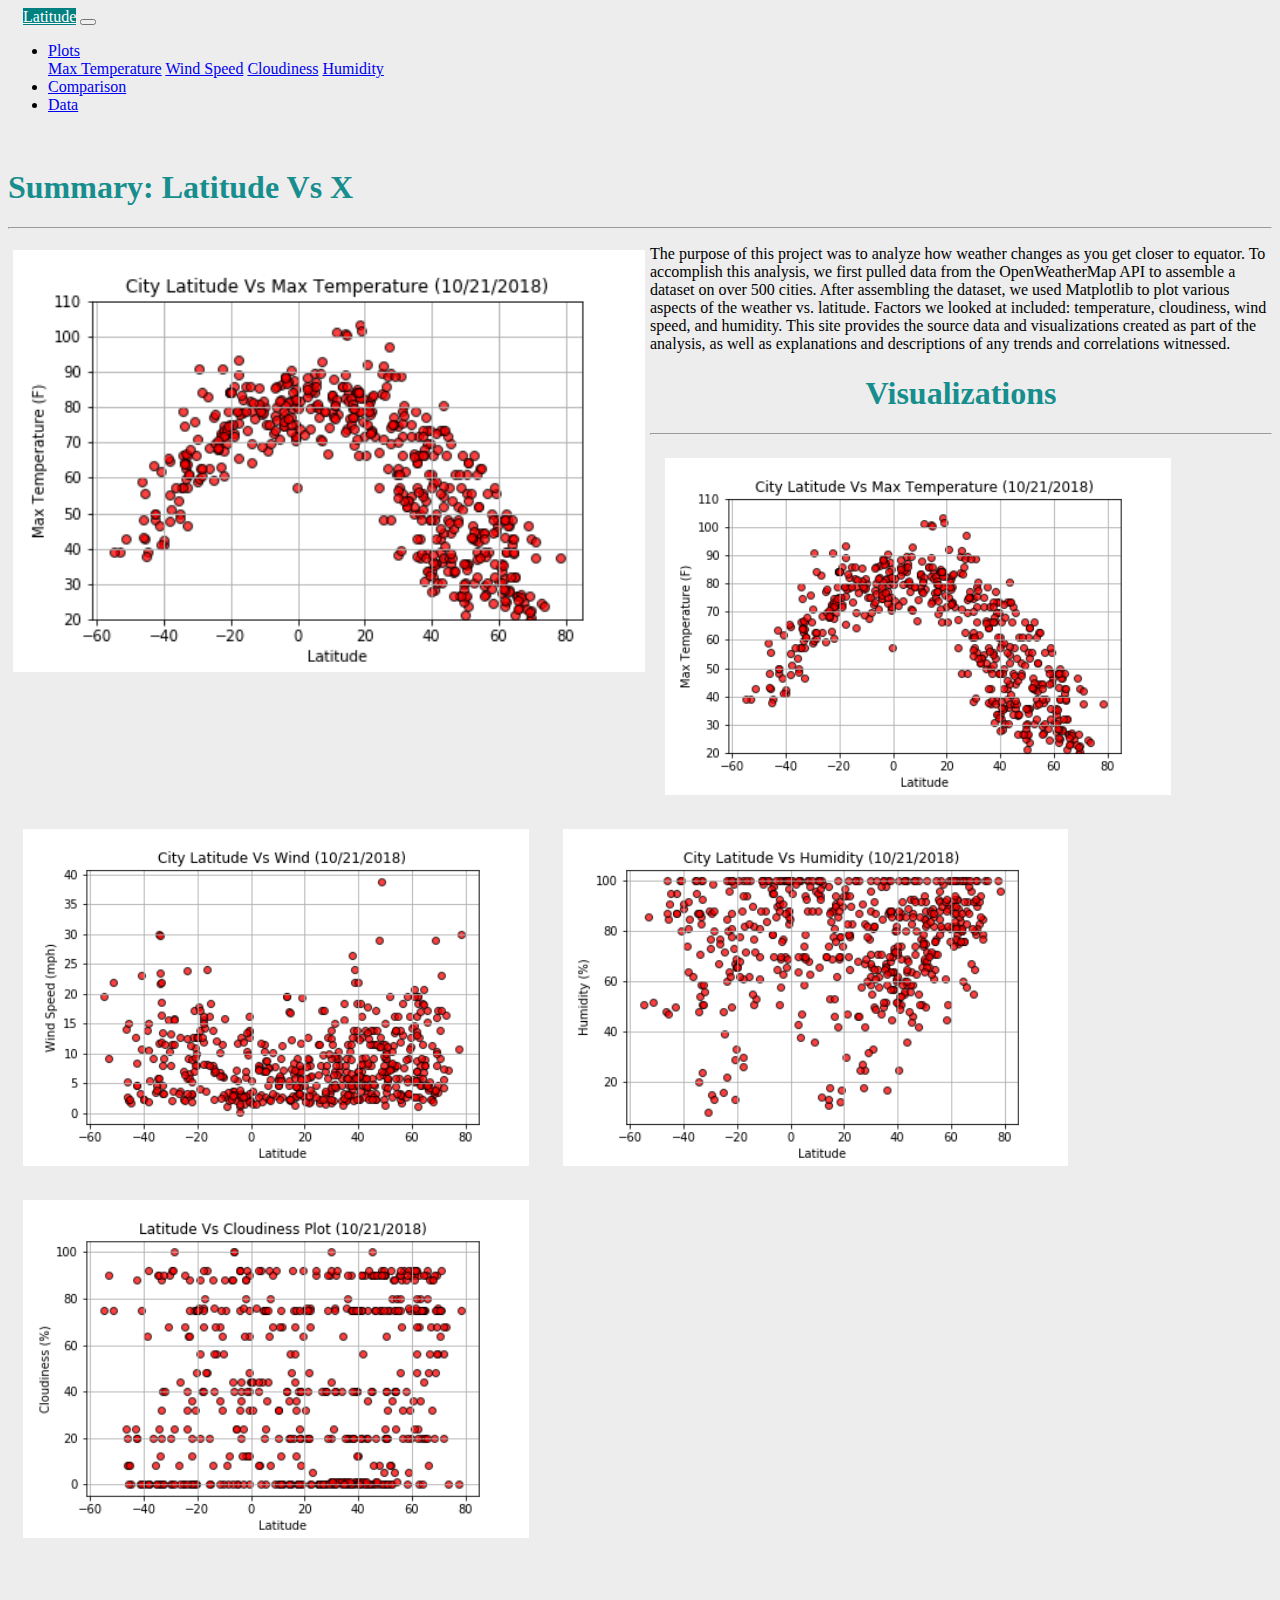
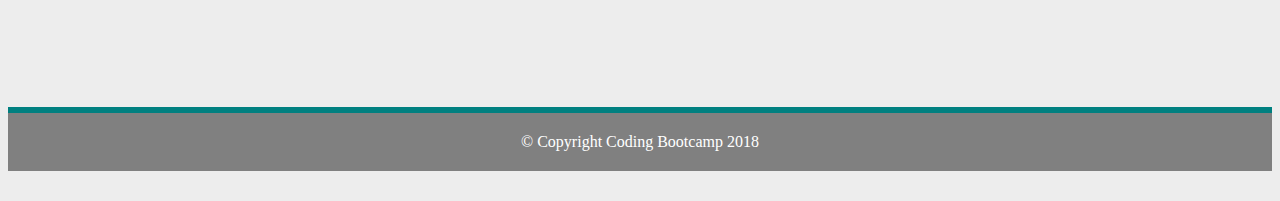
<file: index.html>
<!DOCTYPE html>
<html lang="en">
  <head>
    
    <meta charset="utf-8"> 
    <meta name="viewport" content="width=device-width, initial-scale=1">

    <title>Summary</title>
    <link rel="stylesheet" href="https://stackpath.bootstrapcdn.com/bootstrap/4.1.3/css/bootstrap.min.css" integrity="sha384-MCw98/SFnGE8fJT3GXwEOngsV7Zt27NXFoaoApmYm81iuXoPkFOJwJ8ERdknLPMO" crossorigin="anonymous">
    <link rel="stylesheet" href="style.css">
    <script src="https://code.jquery.com/jquery-3.3.1.slim.min.js" integrity="sha384-q8i/X+965DzO0rT7abK41JStQIAqVgRVzpbzo5smXKp4YfRvH+8abtTE1Pi6jizo" crossorigin="anonymous"></script>
    <script src="https://cdnjs.cloudflare.com/ajax/libs/popper.js/1.14.3/umd/popper.min.js" integrity="sha384-ZMP7rVo3mIykV+2+9J3UJ46jBk0WLaUAdn689aCwoqbBJiSnjAK/l8WvCWPIPm49" crossorigin="anonymous"></script>
    <script src="https://stackpath.bootstrapcdn.com/bootstrap/4.1.3/js/bootstrap.min.js" integrity="sha384-ChfqqxuZUCnJSK3+MXmPNIyE6ZbWh2IMqE241rYiqJxyMiZ6OW/JmZQ5stwEULTy" crossorigin="anonymous"></script>
  

  <!--<link rel="stylesheet" href="https://maxcdn.bootstrapcdn.com/bootstrap/3.3.7/css/bootstrap.min.css" integrity="sha384-BVYiiSIFeK1dGmJRAkycuHAHRg32OmUcww7on3RYdg4Va+PmSTsz/K68vbdEjh4u" crossorigin="anonymous">-->
</head>
<body id="body">
        <nav class="navbar navbar-expand-lg navbar-light bg-light">
                <a id="Latcolormain" class="navbar-brand" href="index.html">Latitude</a>
                <button class="navbar-toggler" type="button" data-toggle="collapse" data-target="#navbarSupportedContent" aria-controls="navbarSupportedContent" aria-expanded="false" aria-label="Toggle navigation">
                  <span class="navbar-toggler-icon"></span>
                </button>
              
                <div class="collapse navbar-collapse" id="navbarSupportedContent">
                  <ul class="navbar-nav ml-auto">
                    
                    <li class="nav-item dropdown">
                      <a class="nav-link dropdown-toggle" href="#" id="navbarDropdown" role="button" data-toggle="dropdown" aria-haspopup="true" aria-expanded="false">
                        Plots
                      </a>
                      <div class="dropdown-menu" aria-labelledby="navbarDropdown">
                        <a class="dropdown-item" href="maxtemp.html">Max Temperature</a>
                        <a class="dropdown-item" href="windspeed.html">Wind Speed</a>
                        <a class="dropdown-item" href="cloudiness.html">Cloudiness</a>
                        <a class="dropdown-item" href="humidity.html">Humidity</a>
                      </div>
                    </li>
                    <li class="nav-item">
                        <a class="nav-link" href="comparison.html">Comparison</a>
                      </li>
                    <li class="nav-item">
                          <a class="nav-link" href="data.html">Data</a>
                    </li>
                  </ul>
                  
                </div>
              </nav>
              
          <!-- <div id="backgroundcolor">   -->
          <div class="container">
              <div class="row">
                  
                <div class="col-lg-7 col-md-6 col-sm-12 col-xs-12 bg-white">
                  
                      <div>
                        <h1>Summary: Latitude Vs X</h1>
                        <hr>
                  
                    
                  <p><img id="LVsMT" src="Latitude Vs Max Temp.png" alt="Latitude Vs Max Temperature" width="50%">The purpose of this project was to analyze how weather changes as you get closer to equator. 
                    To accomplish this analysis, we first pulled data from the OpenWeatherMap API to assemble a dataset on over 500 cities.
                    
                    After assembling the dataset, we used Matplotlib to plot various aspects of the weather vs. latitude. Factors we looked at included: temperature, cloudiness, wind speed, and humidity. 
                      This site provides the source data and visualizations created as part of the analysis, as well as explanations and descriptions of any trends and correlations witnessed.
                    </p>
                </div>
              </div>  
              <div class="col-lg-1 col-md-1 col-sm-12 col-xs-12">
                  
              </div>
              
              <div class="col-lg-4 col-md-5 col-sm-12 col-xs-12 bg-white">
                  
                      <div>
                        <h1 id="textcenter"> Visualizations</h1>
                        <hr>
                        <a href="maxtemp.html"><img class="image-size" src="Latitude Vs Max Temp.png" alt="Latitude Vs Max Temperature" width="40%"></a>
                        <a href="windspeed.html"><img class="image-size" src="Latitude Vs Wind Speed.png" alt="Latitude Vs Wind Speed" width="40%"></a>
                        <a href="humidity.html"><img class="image-size" src="Latitude Vs Humidity.png" alt="Latitude Vs Humidity" width="40%"></a>
                        <a href="cloudiness.html"><img class="image-size" src="Latitude Vs Cloudiness.png" alt="Latitude Vs Cloudiness" width="40%"></a>
                      </div>
               </div>
            
               
              </div>
            </div>
          <!-- </div> -->
        <div> </div>
        </body>
          <!-- Copyright -->
            <footer>
                <p id="footer">© Copyright Coding Bootcamp 2018</p>
                </div>
            </footer>
</html>
</file>
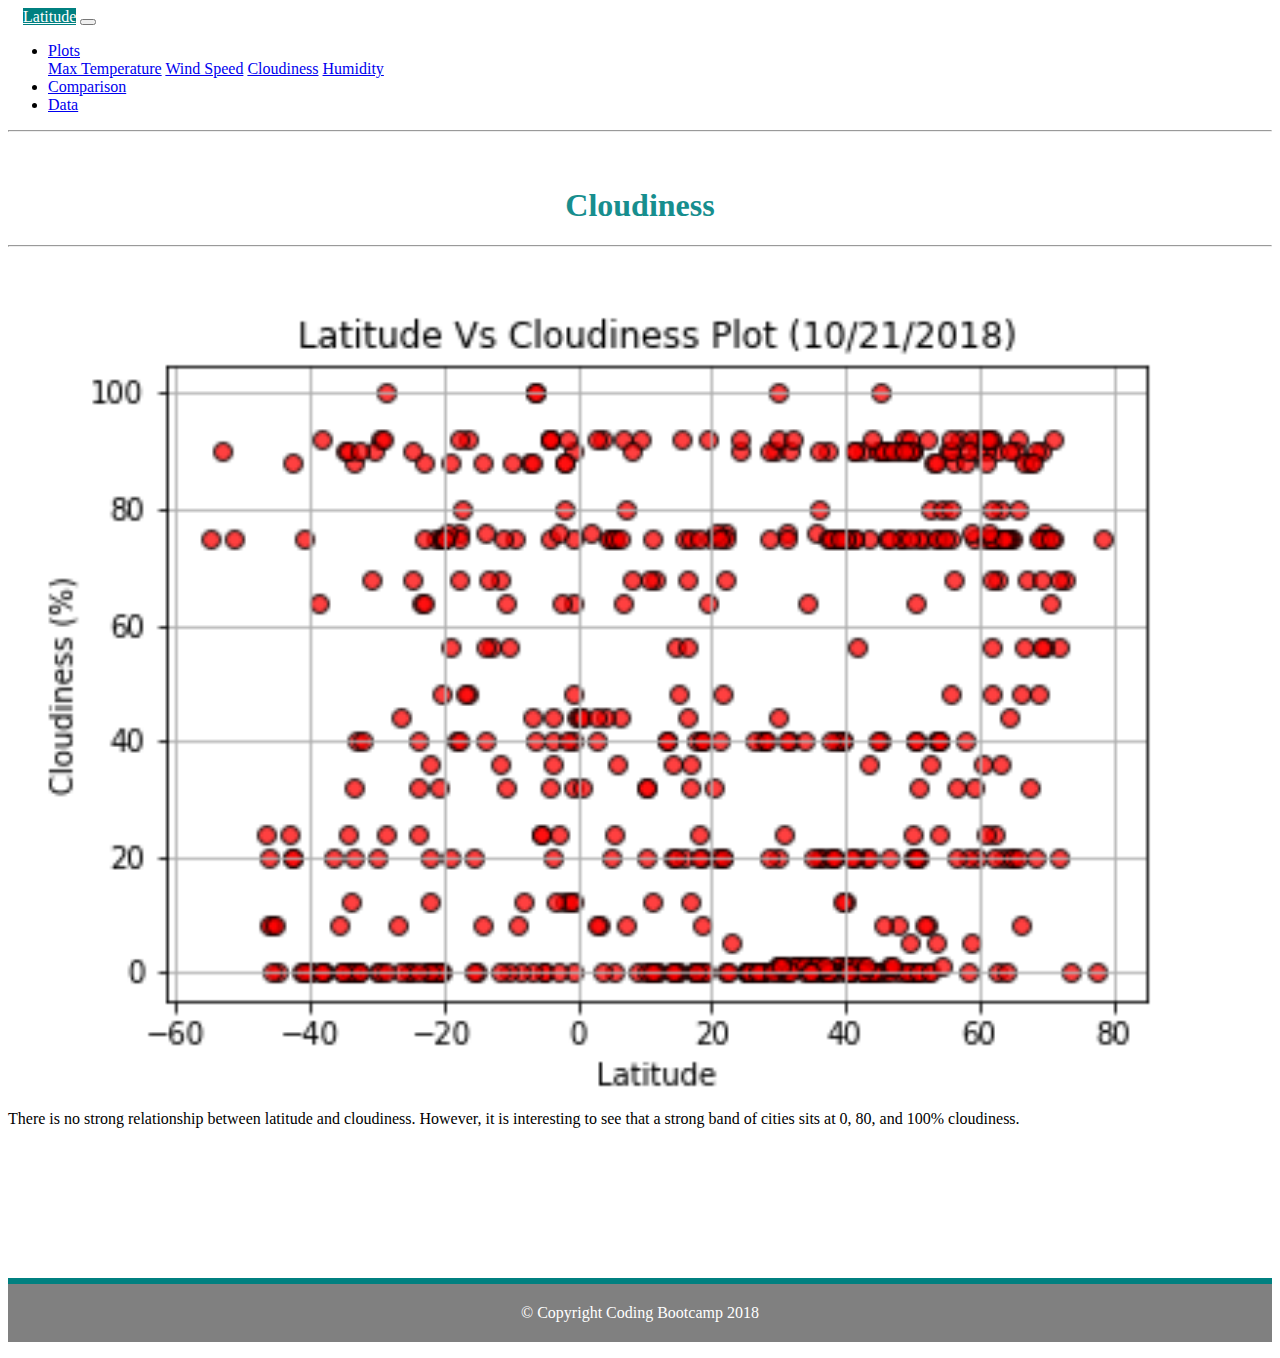
<file: cloudiness.html>
<!DOCTYPE html>
<html lang="en">
  <head>
    
    <meta charset="utf-8"> 
    <meta name="viewport" content="width=device-width, initial-scale=1">

    <title>Summary</title>
    <link rel="stylesheet" href="https://stackpath.bootstrapcdn.com/bootstrap/4.1.3/css/bootstrap.min.css" integrity="sha384-MCw98/SFnGE8fJT3GXwEOngsV7Zt27NXFoaoApmYm81iuXoPkFOJwJ8ERdknLPMO" crossorigin="anonymous">
    <link rel="stylesheet" href="style.css">
    <script src="https://code.jquery.com/jquery-3.3.1.slim.min.js" integrity="sha384-q8i/X+965DzO0rT7abK41JStQIAqVgRVzpbzo5smXKp4YfRvH+8abtTE1Pi6jizo" crossorigin="anonymous"></script>
    <script src="https://cdnjs.cloudflare.com/ajax/libs/popper.js/1.14.3/umd/popper.min.js" integrity="sha384-ZMP7rVo3mIykV+2+9J3UJ46jBk0WLaUAdn689aCwoqbBJiSnjAK/l8WvCWPIPm49" crossorigin="anonymous"></script>
    <script src="https://stackpath.bootstrapcdn.com/bootstrap/4.1.3/js/bootstrap.min.js" integrity="sha384-ChfqqxuZUCnJSK3+MXmPNIyE6ZbWh2IMqE241rYiqJxyMiZ6OW/JmZQ5stwEULTy" crossorigin="anonymous"></script>
  

  <!--<link rel="stylesheet" href="https://maxcdn.bootstrapcdn.com/bootstrap/3.3.7/css/bootstrap.min.css" integrity="sha384-BVYiiSIFeK1dGmJRAkycuHAHRg32OmUcww7on3RYdg4Va+PmSTsz/K68vbdEjh4u" crossorigin="anonymous">-->
</head>
<body>
        <nav class="navbar navbar-expand-lg navbar-light bg-light">
                <a id="Latcolormain" class="navbar-brand" href="index.html">Latitude</a>
                <button class="navbar-toggler" type="button" data-toggle="collapse" data-target="#navbarSupportedContent" aria-controls="navbarSupportedContent" aria-expanded="false" aria-label="Toggle navigation">
                  <span class="navbar-toggler-icon"></span>
                </button>
              
                <div class="collapse navbar-collapse" id="navbarSupportedContent">
                  <ul class="navbar-nav ml-auto">
                    
                    <li class="nav-item dropdown">
                      <a class="nav-link dropdown-toggle" href="#" id="navbarDropdown" role="button" data-toggle="dropdown" aria-haspopup="true" aria-expanded="false">
                        Plots
                      </a>
                      <div class="dropdown-menu" aria-labelledby="navbarDropdown">
                        <a class="dropdown-item" href="maxtemp.html">Max Temperature</a>
                        <a class="dropdown-item" href="windspeed.html">Wind Speed</a>
                        <a class="dropdown-item" href="cloudiness.html">Cloudiness</a>
                        <a class="dropdown-item" href="humidity.html">Humidity</a>
                      </div>
                    </li>
                    <li class="nav-item">
                        <a class="nav-link" href="comparison.html">Comparison</a>
                      </li>
                    <li class="nav-item">
                          <a class="nav-link" href="data.html">Data</a>
                    </li>
                  </ul>
                  
                </div>
              </nav>
      <hr>
       

        <div class="container">
            <div> 
                <!-- class="jumbotron" id="txt-cntr"> -->
              <h1 id="txt-cntr">Cloudiness</h1>
            <!-- <div class="container ">
              <div class="row"> -->
                  <!-- <div class="col-lg-1 col-md-1 col-sm-12 col-xs-12 bg-light">

                  </div> -->
                <!-- <div class="col-lg-12 col-md-12 col-sm-12 col-xs-12 bg-white">
                  
                      <div>
                        <h1>Max Temperature</h1> -->
                        <hr>
                  
                    
                  <p><img src="Latitude Vs Cloudiness.png" alt="Latitude Vs Cloudiness" width="100%">There is no strong relationship between latitude and cloudiness. 
                    However, it is interesting to see that a strong band of cities sits at 0, 80, and 100% cloudiness.
                    
                    
                    </p>
                </div>
              </div>  
        </body>
            <!-- Copyright -->
            <footer>
                <p id="footer">© Copyright Coding Bootcamp 2018</p>
                </div>
            </footer>
  </html>
</file>
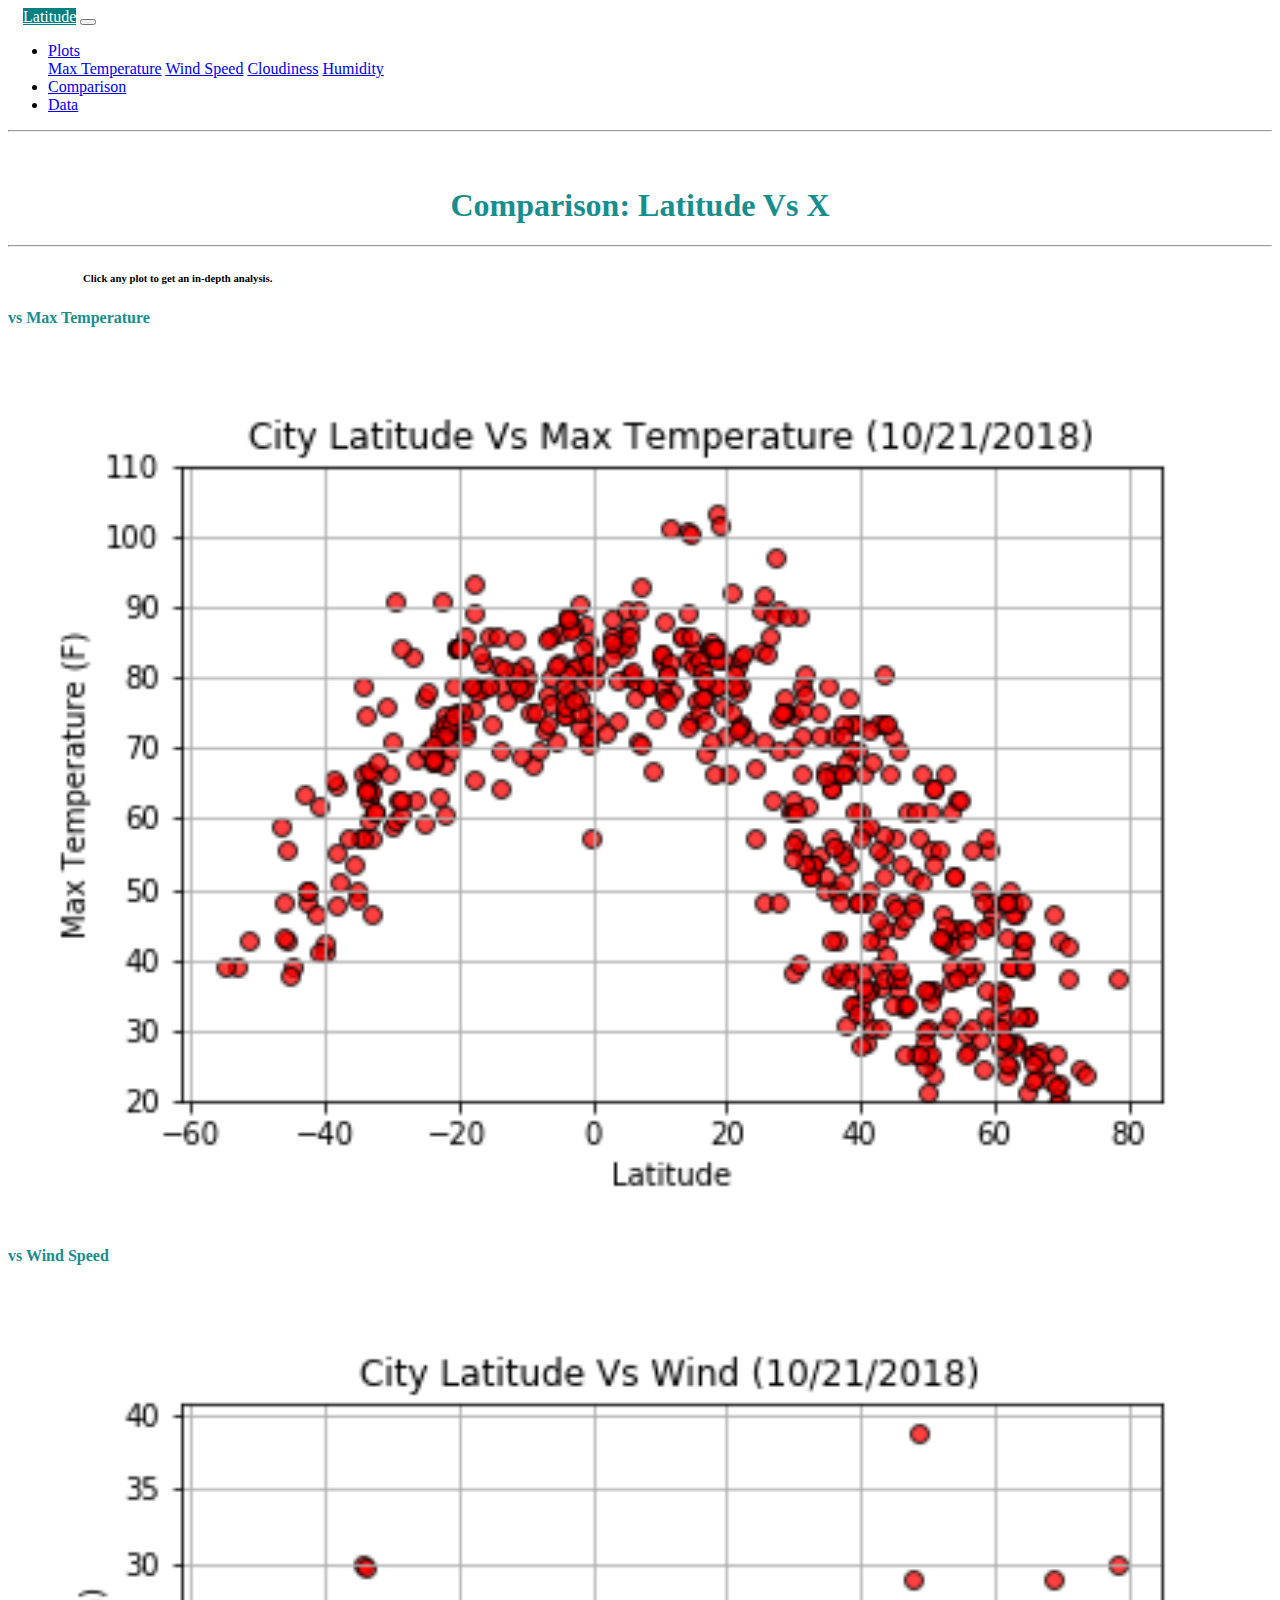
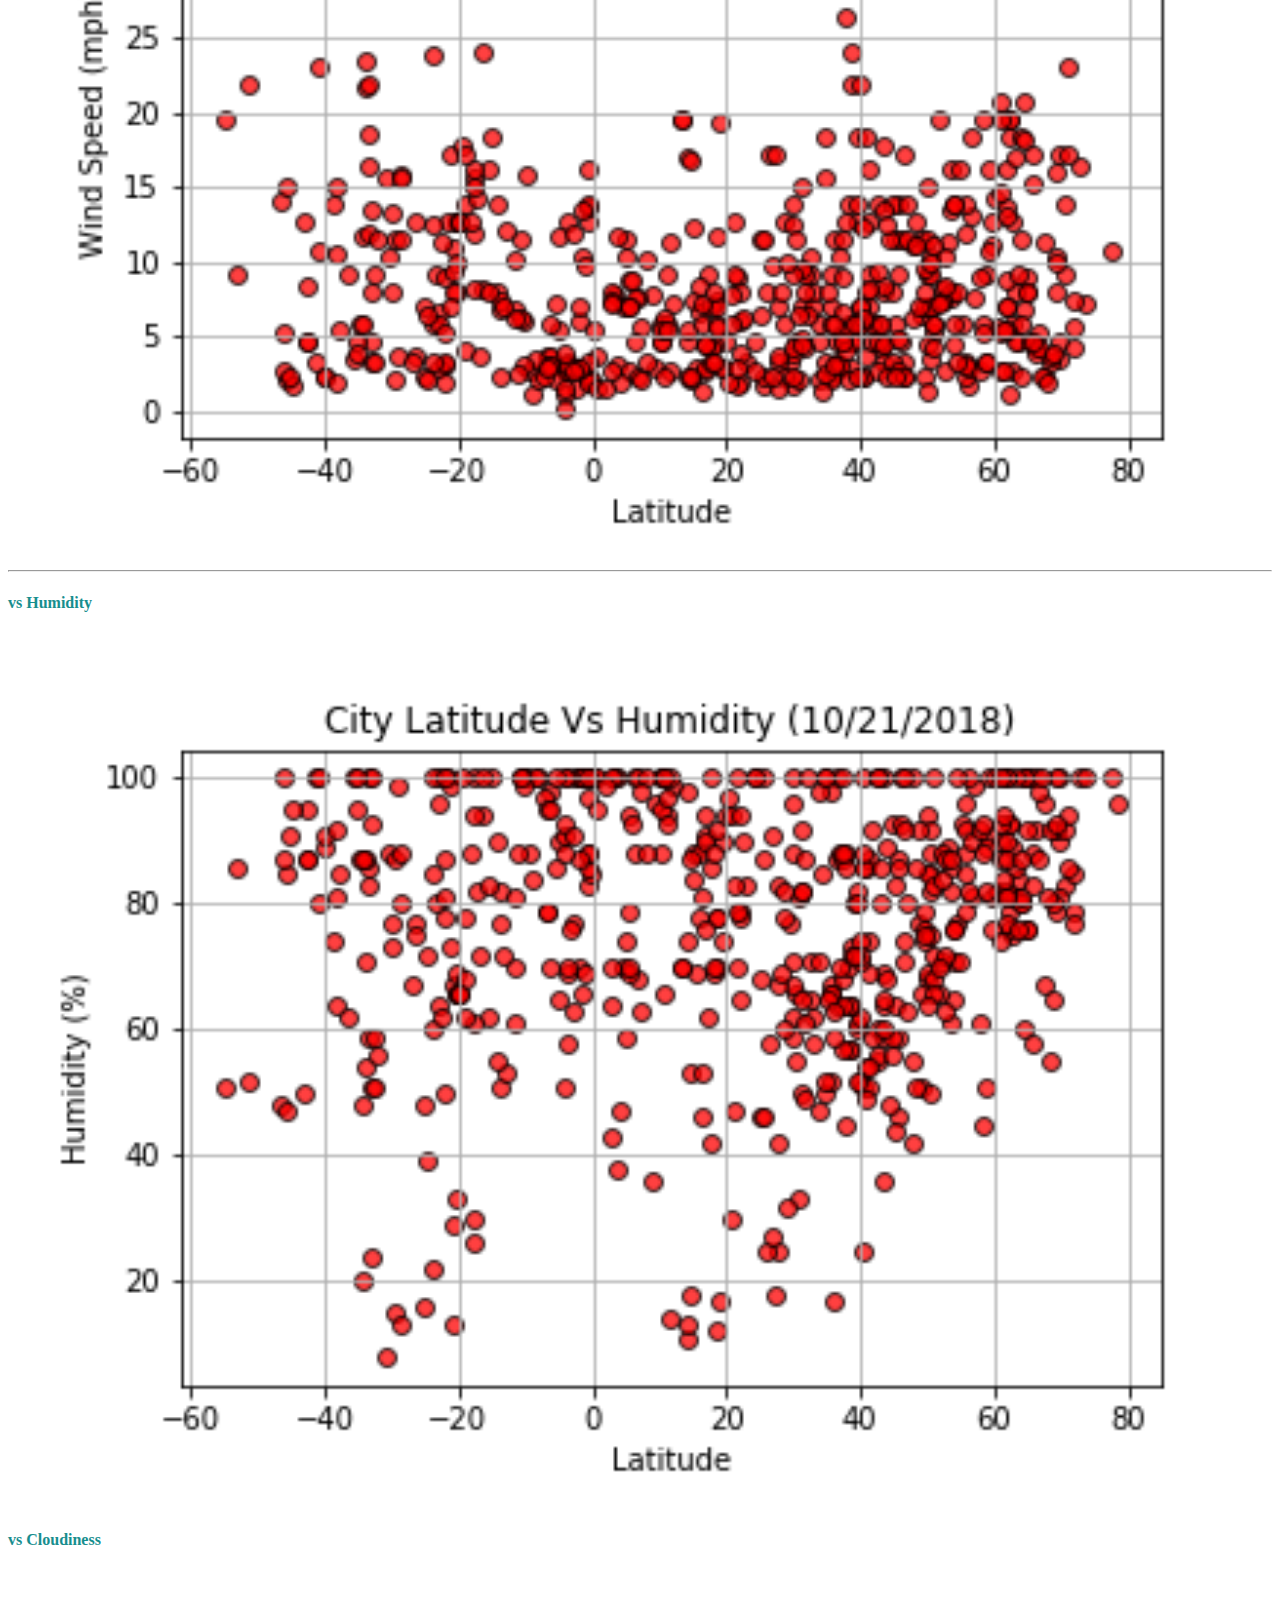
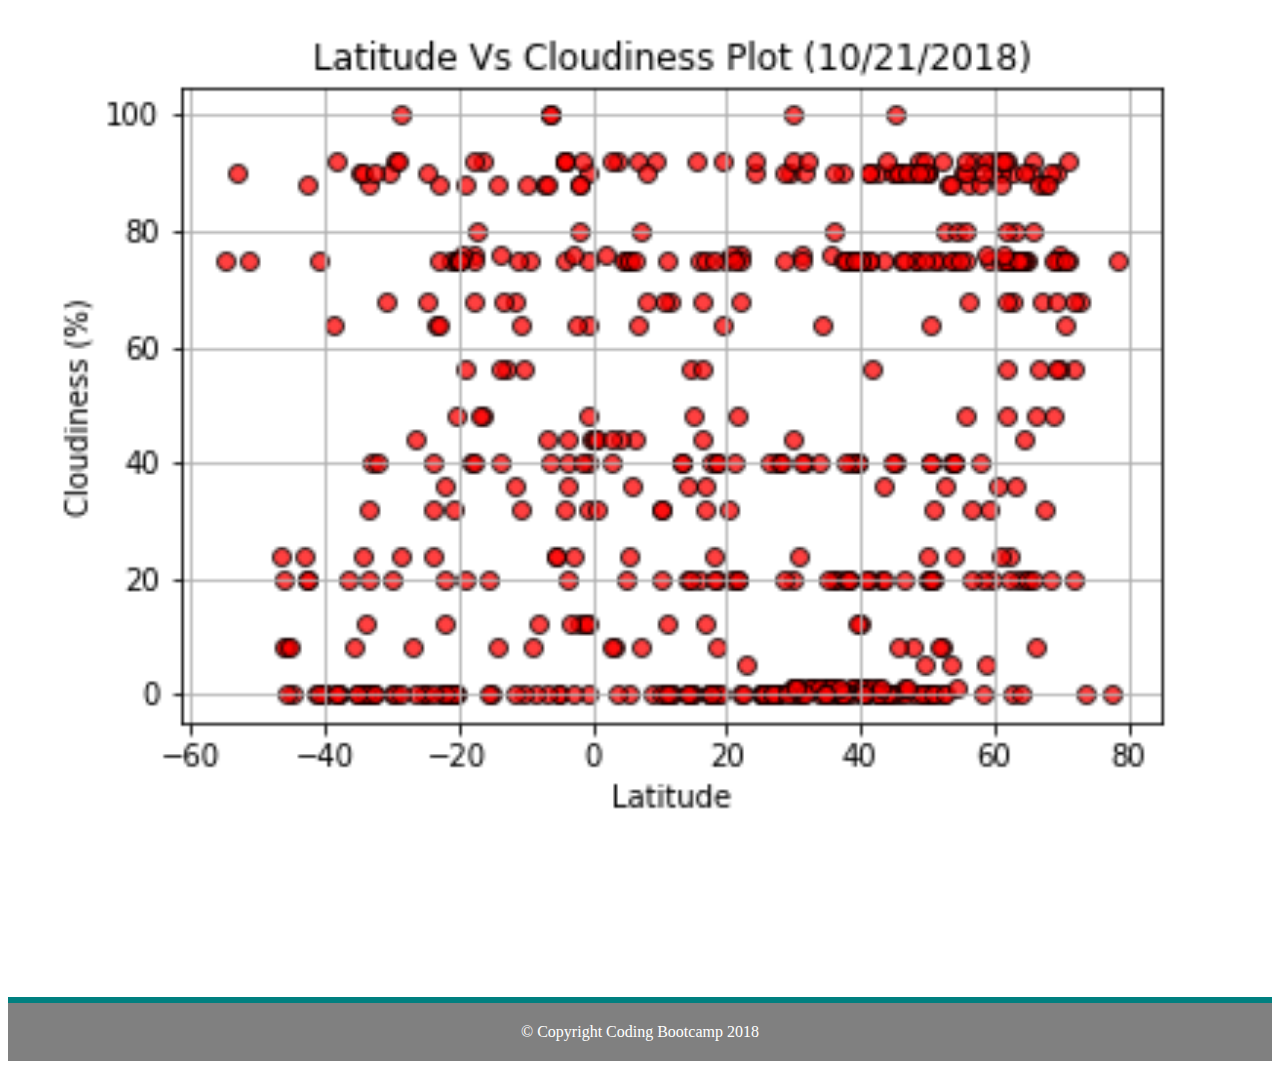
<file: comparison.html>
<!DOCTYPE html>
<html lang="en">
  <head>
    
    <meta charset="utf-8"> 
    <meta name="viewport" content="width=device-width, initial-scale=1">

    <title>Summary</title>
    <link rel="stylesheet" href="https://stackpath.bootstrapcdn.com/bootstrap/4.1.3/css/bootstrap.min.css" integrity="sha384-MCw98/SFnGE8fJT3GXwEOngsV7Zt27NXFoaoApmYm81iuXoPkFOJwJ8ERdknLPMO" crossorigin="anonymous">
    <link rel="stylesheet" href="style.css">
    <script src="https://code.jquery.com/jquery-3.3.1.slim.min.js" integrity="sha384-q8i/X+965DzO0rT7abK41JStQIAqVgRVzpbzo5smXKp4YfRvH+8abtTE1Pi6jizo" crossorigin="anonymous"></script>
    <script src="https://cdnjs.cloudflare.com/ajax/libs/popper.js/1.14.3/umd/popper.min.js" integrity="sha384-ZMP7rVo3mIykV+2+9J3UJ46jBk0WLaUAdn689aCwoqbBJiSnjAK/l8WvCWPIPm49" crossorigin="anonymous"></script>
    <script src="https://stackpath.bootstrapcdn.com/bootstrap/4.1.3/js/bootstrap.min.js" integrity="sha384-ChfqqxuZUCnJSK3+MXmPNIyE6ZbWh2IMqE241rYiqJxyMiZ6OW/JmZQ5stwEULTy" crossorigin="anonymous"></script>
  

  <!--<link rel="stylesheet" href="https://maxcdn.bootstrapcdn.com/bootstrap/3.3.7/css/bootstrap.min.css" integrity="sha384-BVYiiSIFeK1dGmJRAkycuHAHRg32OmUcww7on3RYdg4Va+PmSTsz/K68vbdEjh4u" crossorigin="anonymous">-->
</head>
<body>
        <nav class="navbar navbar-expand-lg navbar-light bg-light">
                <a id="Latcolormain" class="navbar-brand" href="index.html">Latitude</a>
                <button class="navbar-toggler" type="button" data-toggle="collapse" data-target="#navbarSupportedContent" aria-controls="navbarSupportedContent" aria-expanded="false" aria-label="Toggle navigation">
                  <span class="navbar-toggler-icon"></span>
                </button>
              
                <div class="collapse navbar-collapse" id="navbarSupportedContent">
                  <ul class="navbar-nav ml-auto">
                    
                    <li class="nav-item dropdown">
                      <a class="nav-link dropdown-toggle" href="#" id="navbarDropdown" role="button" data-toggle="dropdown" aria-haspopup="true" aria-expanded="false">
                        Plots
                      </a>
                      <div class="dropdown-menu" aria-labelledby="navbarDropdown">
                        <a class="dropdown-item" href="maxtemp.html">Max Temperature</a>
                        <a class="dropdown-item" href="windspeed.html">Wind Speed</a>
                        <a class="dropdown-item" href="cloudiness.html">Cloudiness</a>
                        <a class="dropdown-item" href="humidity.html">Humidity</a>
                      </div>
                    </li>
                    <li class="nav-item">
                        <a class="nav-link" href="comparison.html">Comparison</a>
                      </li>
                    <li class="nav-item">
                          <a class="nav-link" href="data.html">Data</a>
                    </li>
                  </ul>
                  
                </div>
              </nav>
      <hr>
        
        <div class="container">
                <div>
                        <h1 id="textcenter">Comparison: Latitude Vs X</h1>
                        <hr>
                        <h6 id="smalltext">Click any plot to get an in-depth analysis.</h6>
                </div>
                <div class="row">
                        
                        <div class="col-lg-1 col-md-1 col-sm-12 col-xs-12 bg-light">

                        </div>

                        <div class="col-lg-5 col-md-5 col-sm-12 col-xs-12 bg-white">
                            <h4 class="text-center">vs Max Temperature</h4>
                                    <a href="maxtemp.html">
                  
                                    <img class="image-size" src="Latitude Vs Max Temp.png" alt="Latitude Vs Max Temperature" width="100%">
                                </a>
                        </div>
                        
                        <div class="col-lg-5 col-md-5 col-sm-12 col-xs-12 bg-white">
                                <h4 class="text-center">vs Wind Speed</h4>
                                <a href="windspeed.html">
                                    <img class="image-size" src="Latitude Vs Wind Speed.png" alt="Latitude Vs Wind Speed" width="100%">
                                </a>    
                         </div>
                         <div class="col-lg-1 col-md-1 col-sm-12 col-xs-12 bg-light">

                        </div>
                </div>
                <hr>
                <div class="row">
                        
                        <div class="col-lg-1 col-md-1 col-sm-12 col-xs-12 bg-light">
        
                        </div>
                        <div class="col-lg-5 col-md-5 col-sm-12 col-xs-12 bg-white">
                                <h4 class="text-center">vs Humidity</h4>
                                        <a href="humidity.html">
                      
                                            <img class="image-size" src="Latitude Vs Humidity.png" alt="Latitude Vs Humidity" width="100%">
                                    </a>
                            </div>
                            
                            <div class="col-lg-5 col-md-5 col-sm-12 col-xs-12 bg-white">
                                    <h4 class="text-center">vs Cloudiness</h4>
                                    <a href="cloudiness.html">
                                        <img class="image-size" src="Latitude Vs Cloudiness.png" alt="Latitude Vs Cloudiness" width="100%">
                                    </a>    
                             </div>
                    
                         <div class="col-lg-1 col-md-1 col-sm-12 col-xs-12 bg-light">

                        </div>


                         
                </div>
        </div>
    </body>
    <!-- Copyright -->
    <footer>
        <p id="footer">© Copyright Coding Bootcamp 2018</p>
        </div>
    </footer>
</html>
</file>
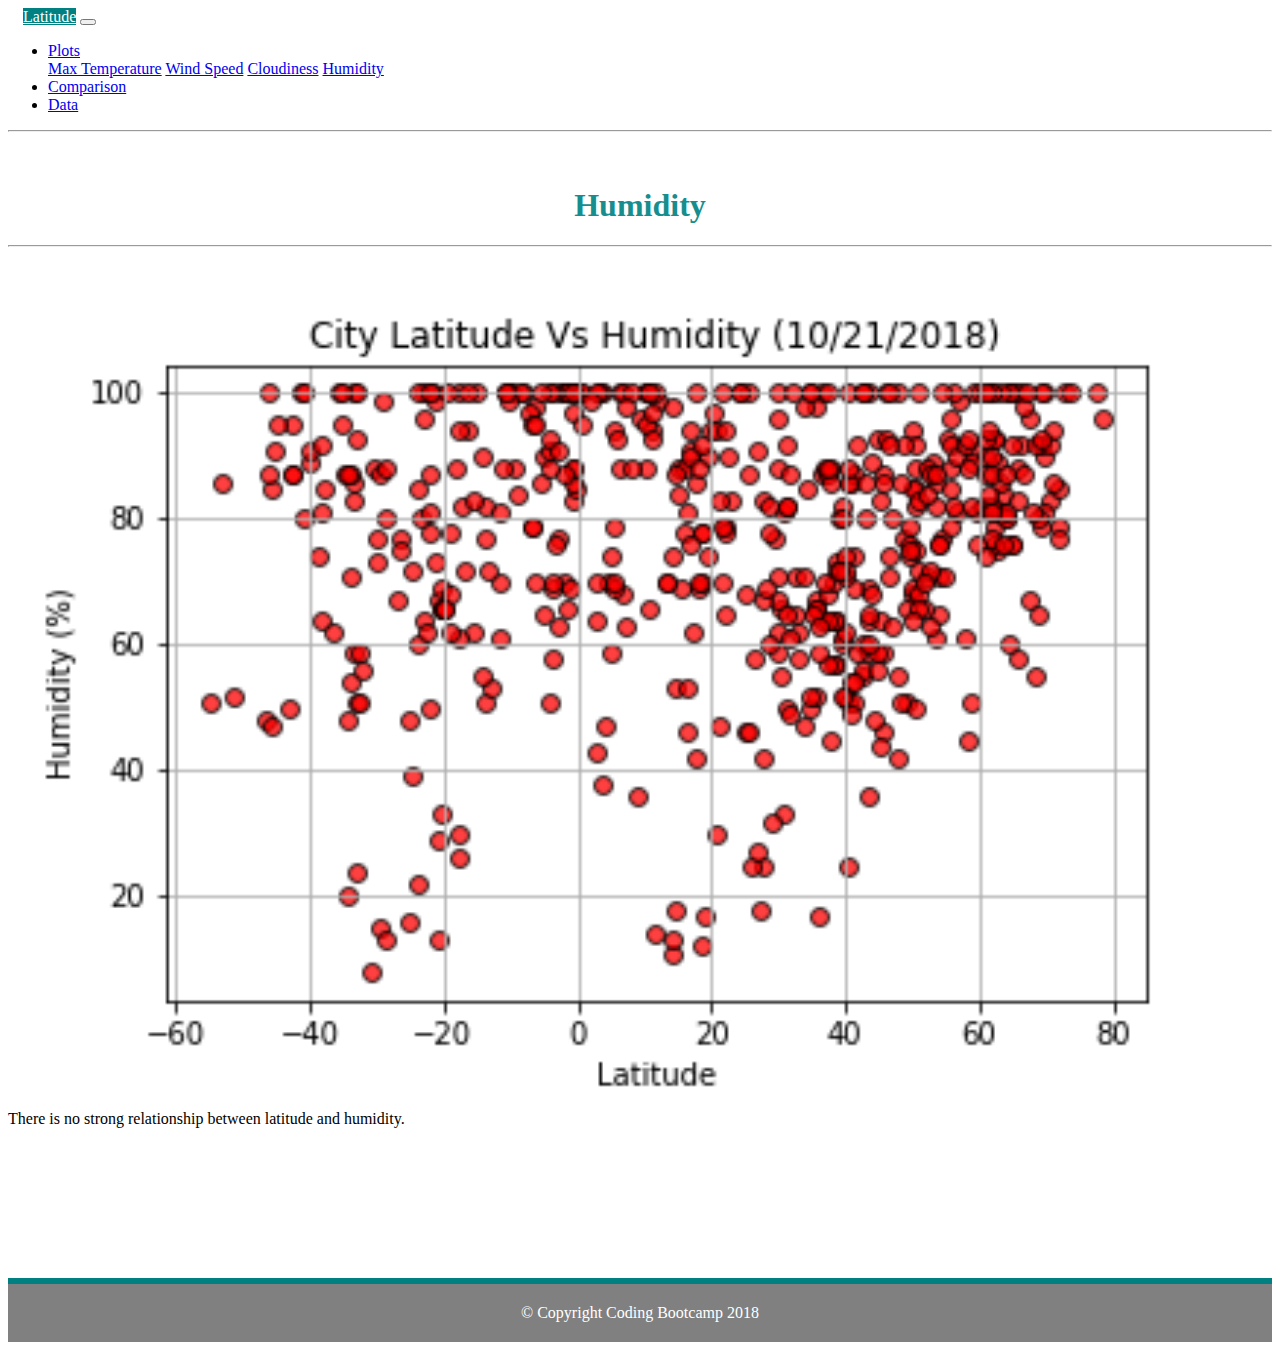
<file: humidity.html>
<!DOCTYPE html>
<html lang="en">
  <head>
    
    <meta charset="utf-8"> 
    <meta name="viewport" content="width=device-width, initial-scale=1">

    <title>Summary</title>
    <link rel="stylesheet" href="https://stackpath.bootstrapcdn.com/bootstrap/4.1.3/css/bootstrap.min.css" integrity="sha384-MCw98/SFnGE8fJT3GXwEOngsV7Zt27NXFoaoApmYm81iuXoPkFOJwJ8ERdknLPMO" crossorigin="anonymous">
    <link rel="stylesheet" href="style.css">
    <script src="https://code.jquery.com/jquery-3.3.1.slim.min.js" integrity="sha384-q8i/X+965DzO0rT7abK41JStQIAqVgRVzpbzo5smXKp4YfRvH+8abtTE1Pi6jizo" crossorigin="anonymous"></script>
    <script src="https://cdnjs.cloudflare.com/ajax/libs/popper.js/1.14.3/umd/popper.min.js" integrity="sha384-ZMP7rVo3mIykV+2+9J3UJ46jBk0WLaUAdn689aCwoqbBJiSnjAK/l8WvCWPIPm49" crossorigin="anonymous"></script>
    <script src="https://stackpath.bootstrapcdn.com/bootstrap/4.1.3/js/bootstrap.min.js" integrity="sha384-ChfqqxuZUCnJSK3+MXmPNIyE6ZbWh2IMqE241rYiqJxyMiZ6OW/JmZQ5stwEULTy" crossorigin="anonymous"></script>
  

  <!--<link rel="stylesheet" href="https://maxcdn.bootstrapcdn.com/bootstrap/3.3.7/css/bootstrap.min.css" integrity="sha384-BVYiiSIFeK1dGmJRAkycuHAHRg32OmUcww7on3RYdg4Va+PmSTsz/K68vbdEjh4u" crossorigin="anonymous">-->
</head>
<body>
        <nav class="navbar navbar-expand-lg navbar-light bg-light">
                <a id="Latcolormain" class="navbar-brand" href="index.html">Latitude</a>
                <button class="navbar-toggler" type="button" data-toggle="collapse" data-target="#navbarSupportedContent" aria-controls="navbarSupportedContent" aria-expanded="false" aria-label="Toggle navigation">
                  <span class="navbar-toggler-icon"></span>
                </button>
              
                <div class="collapse navbar-collapse" id="navbarSupportedContent">
                  <ul class="navbar-nav ml-auto">
                    
                    <li class="nav-item dropdown">
                      <a class="nav-link dropdown-toggle" href="#" id="navbarDropdown" role="button" data-toggle="dropdown" aria-haspopup="true" aria-expanded="false">
                        Plots
                      </a>
                      <div class="dropdown-menu" aria-labelledby="navbarDropdown">
                        <a class="dropdown-item" href="maxtemp.html">Max Temperature</a>
                        <a class="dropdown-item" href="windspeed.html">Wind Speed</a>
                        <a class="dropdown-item" href="cloudiness.html">Cloudiness</a>
                        <a class="dropdown-item" href="humidity.html">Humidity</a>
                      </div>
                    </li>
                    <li class="nav-item">
                        <a class="nav-link" href="comparison.html">Comparison</a>
                      </li>
                    <li class="nav-item">
                          <a class="nav-link" href="data.html">Data</a>
                    </li>
                  </ul>
                  
                </div>
              </nav>
      <hr>
       

        <div class="container">
            <div> 
                <!-- class="jumbotron" id="txt-cntr"> -->
              <h1 id="txt-cntr">Humidity</h1>
            <!-- <div class="container ">
              <div class="row"> -->
                  <!-- <div class="col-lg-1 col-md-1 col-sm-12 col-xs-12 bg-light">

                  </div> -->
                <!-- <div class="col-lg-12 col-md-12 col-sm-12 col-xs-12 bg-white">
                  
                      <div>
                        <h1>Max Temperature</h1> -->
                        <hr>
                  
                    
                  <p><img src="Latitude Vs Humidity.png" alt="Latitude Vs Humidity" width="100%">There is no strong relationship between latitude and humidity. 
                
                    
                    
                    </p>
                </div>
              </div>  
        </body>
            <!-- Copyright -->
            <footer>
                <p id="footer">© Copyright Coding Bootcamp 2018</p>
                </div>
            </footer>
  </html>
</file>
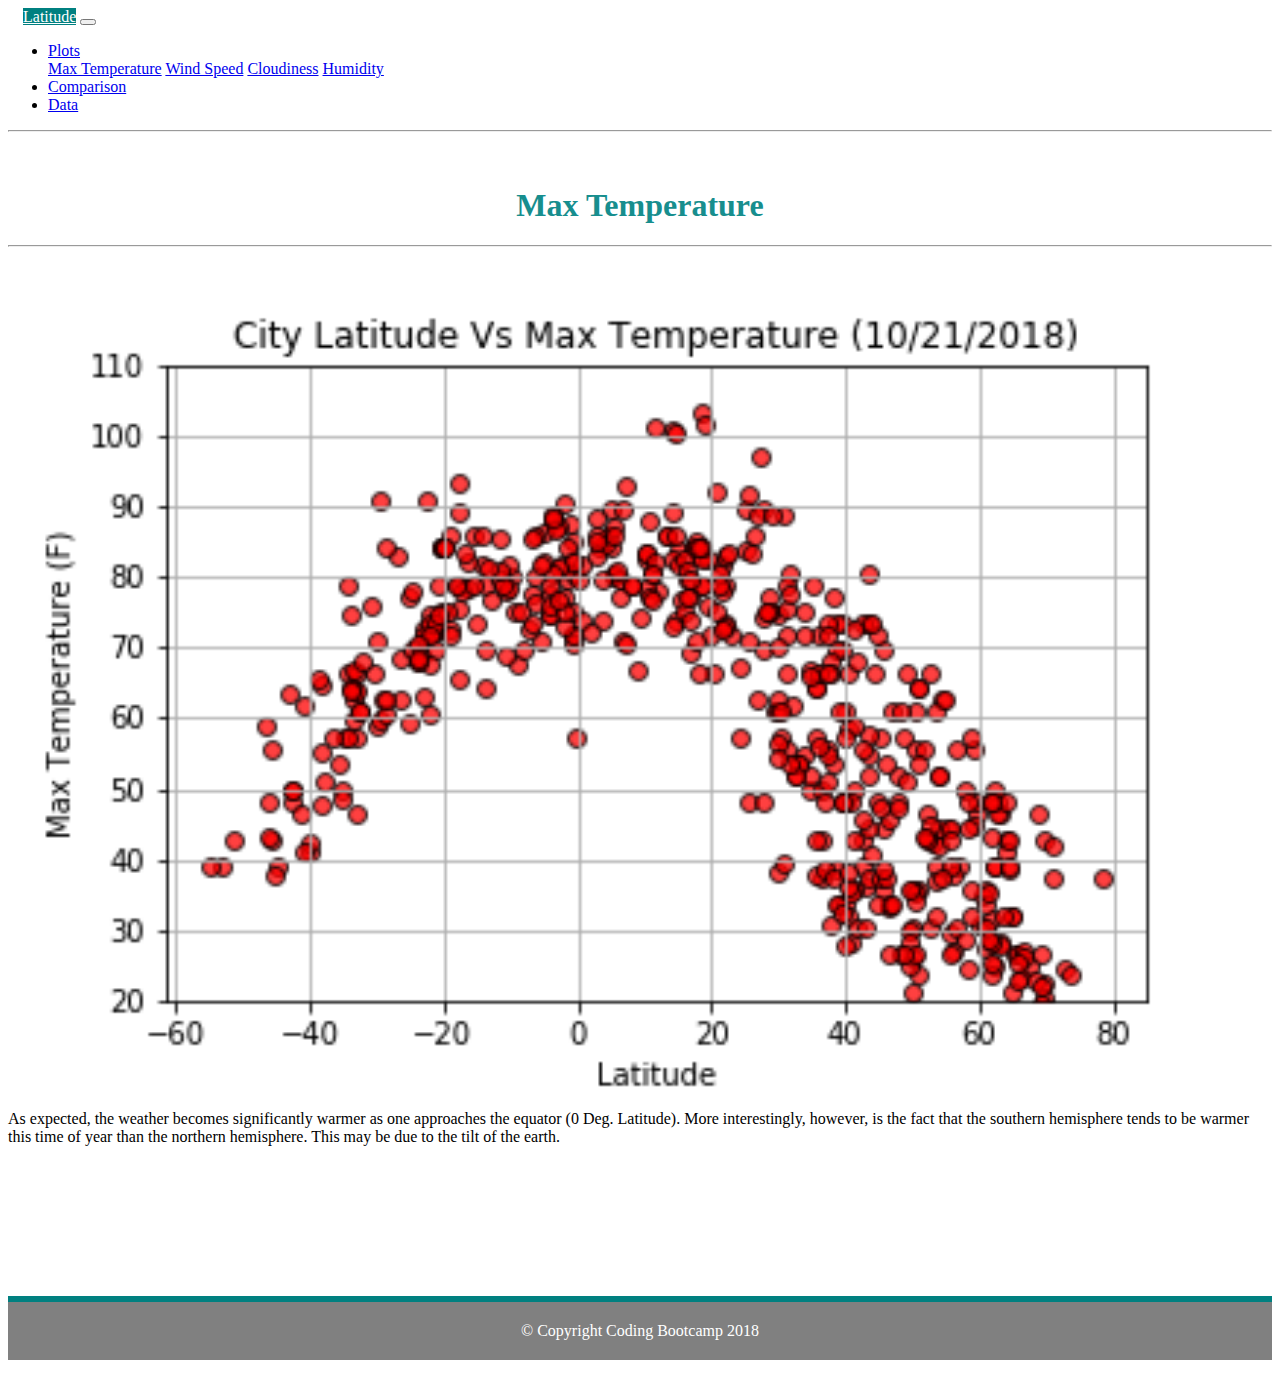
<file: maxtemp.html>
<!DOCTYPE html>
<html lang="en">
  <head>
    
    <meta charset="utf-8"> 
    <meta name="viewport" content="width=device-width, initial-scale=1">

    <title>Summary</title>
    <link rel="stylesheet" href="https://stackpath.bootstrapcdn.com/bootstrap/4.1.3/css/bootstrap.min.css" integrity="sha384-MCw98/SFnGE8fJT3GXwEOngsV7Zt27NXFoaoApmYm81iuXoPkFOJwJ8ERdknLPMO" crossorigin="anonymous">
    <link rel="stylesheet" href="style.css">
    <script src="https://code.jquery.com/jquery-3.3.1.slim.min.js" integrity="sha384-q8i/X+965DzO0rT7abK41JStQIAqVgRVzpbzo5smXKp4YfRvH+8abtTE1Pi6jizo" crossorigin="anonymous"></script>
    <script src="https://cdnjs.cloudflare.com/ajax/libs/popper.js/1.14.3/umd/popper.min.js" integrity="sha384-ZMP7rVo3mIykV+2+9J3UJ46jBk0WLaUAdn689aCwoqbBJiSnjAK/l8WvCWPIPm49" crossorigin="anonymous"></script>
    <script src="https://stackpath.bootstrapcdn.com/bootstrap/4.1.3/js/bootstrap.min.js" integrity="sha384-ChfqqxuZUCnJSK3+MXmPNIyE6ZbWh2IMqE241rYiqJxyMiZ6OW/JmZQ5stwEULTy" crossorigin="anonymous"></script>
  

  <!--<link rel="stylesheet" href="https://maxcdn.bootstrapcdn.com/bootstrap/3.3.7/css/bootstrap.min.css" integrity="sha384-BVYiiSIFeK1dGmJRAkycuHAHRg32OmUcww7on3RYdg4Va+PmSTsz/K68vbdEjh4u" crossorigin="anonymous">-->
</head>
<body>
        <nav class="navbar navbar-expand-lg navbar-light bg-light">
                <a id="Latcolormain" class="navbar-brand" href="index.html">Latitude</a>
                <button class="navbar-toggler" type="button" data-toggle="collapse" data-target="#navbarSupportedContent" aria-controls="navbarSupportedContent" aria-expanded="false" aria-label="Toggle navigation">
                  <span class="navbar-toggler-icon"></span>
                </button>
              
                <div class="collapse navbar-collapse" id="navbarSupportedContent">
                  <ul class="navbar-nav ml-auto">
                    
                    <li class="nav-item dropdown">
                      <a class="nav-link dropdown-toggle" href="#" id="navbarDropdown" role="button" data-toggle="dropdown" aria-haspopup="true" aria-expanded="false">
                        Plots
                      </a>
                      <div class="dropdown-menu" aria-labelledby="navbarDropdown">
                        <a class="dropdown-item" href="maxtemp.html">Max Temperature</a>
                        <a class="dropdown-item" href="windspeed.html">Wind Speed</a>
                        <a class="dropdown-item" href="cloudiness.html">Cloudiness</a>
                        <a class="dropdown-item" href="humidity.html">Humidity</a>
                      </div>
                    </li>
                    <li class="nav-item">
                        <a class="nav-link" href="comparison.html">Comparison</a>
                      </li>
                    <li class="nav-item">
                          <a class="nav-link" href="data.html">Data</a>
                    </li>
                  </ul>
                  
                </div>
              </nav>
      <hr>
       

        <div class="container">
            <!-- <div class="jumbotron"> -->
              <h1 id="txt-cntr">Max Temperature</h1>
                <hr>
                  <p><img src="Latitude Vs Max Temp.png" alt="Latitude Vs Max Temperature" width="100%">As expected, the weather becomes significantly warmer as one approaches the equator (0 Deg. Latitude). 
                    More interestingly, however, is the fact that the southern hemisphere tends to be warmer this time of year than the northern hemisphere.
                     This may be due to the tilt of the earth.
                  </p>
                </div>
              </div>  
        </body>
            <!-- Copyright -->
            <footer>
                <p id="footer">© Copyright Coding Bootcamp 2018</p>
                </div>
            </footer>
  </html>
</file>
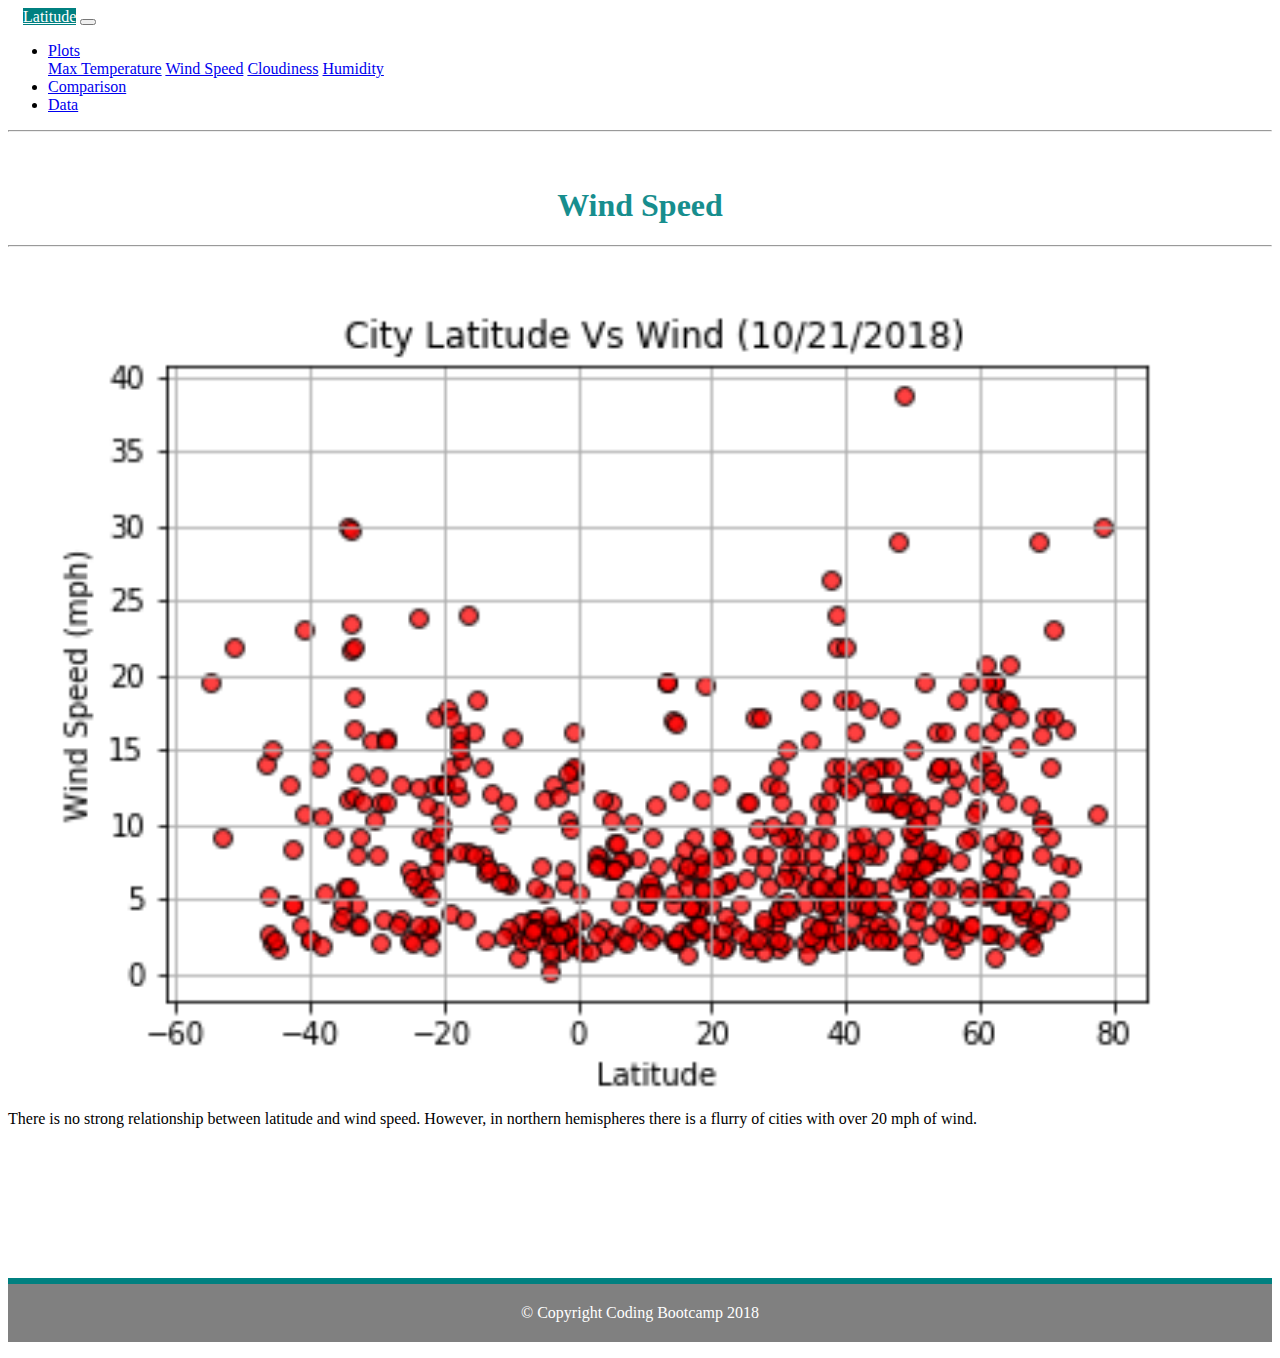
<file: windspeed.html>
<!DOCTYPE html>
<html lang="en">
  <head>
    
    <meta charset="utf-8"> 
    <meta name="viewport" content="width=device-width, initial-scale=1">

    <title>Summary</title>
    <link rel="stylesheet" href="https://stackpath.bootstrapcdn.com/bootstrap/4.1.3/css/bootstrap.min.css" integrity="sha384-MCw98/SFnGE8fJT3GXwEOngsV7Zt27NXFoaoApmYm81iuXoPkFOJwJ8ERdknLPMO" crossorigin="anonymous">
    <link rel="stylesheet" href="style.css">
    <script src="https://code.jquery.com/jquery-3.3.1.slim.min.js" integrity="sha384-q8i/X+965DzO0rT7abK41JStQIAqVgRVzpbzo5smXKp4YfRvH+8abtTE1Pi6jizo" crossorigin="anonymous"></script>
    <script src="https://cdnjs.cloudflare.com/ajax/libs/popper.js/1.14.3/umd/popper.min.js" integrity="sha384-ZMP7rVo3mIykV+2+9J3UJ46jBk0WLaUAdn689aCwoqbBJiSnjAK/l8WvCWPIPm49" crossorigin="anonymous"></script>
    <script src="https://stackpath.bootstrapcdn.com/bootstrap/4.1.3/js/bootstrap.min.js" integrity="sha384-ChfqqxuZUCnJSK3+MXmPNIyE6ZbWh2IMqE241rYiqJxyMiZ6OW/JmZQ5stwEULTy" crossorigin="anonymous"></script>
  

  <!--<link rel="stylesheet" href="https://maxcdn.bootstrapcdn.com/bootstrap/3.3.7/css/bootstrap.min.css" integrity="sha384-BVYiiSIFeK1dGmJRAkycuHAHRg32OmUcww7on3RYdg4Va+PmSTsz/K68vbdEjh4u" crossorigin="anonymous">-->
</head>
<body>
        <nav class="navbar navbar-expand-lg navbar-light bg-light">
                <a id="Latcolormain" class="navbar-brand" href="index.html">Latitude</a>
                <button class="navbar-toggler" type="button" data-toggle="collapse" data-target="#navbarSupportedContent" aria-controls="navbarSupportedContent" aria-expanded="false" aria-label="Toggle navigation">
                  <span class="navbar-toggler-icon"></span>
                </button>
              
                <div class="collapse navbar-collapse" id="navbarSupportedContent">
                  <ul class="navbar-nav ml-auto">
                    
                    <li class="nav-item dropdown">
                      <a class="nav-link dropdown-toggle" href="#" id="navbarDropdown" role="button" data-toggle="dropdown" aria-haspopup="true" aria-expanded="false">
                        Plots
                      </a>
                      <div class="dropdown-menu" aria-labelledby="navbarDropdown">
                        <a class="dropdown-item" href="maxtemp.html">Max Temperature</a>
                        <a class="dropdown-item" href="windspeed.html">Wind Speed</a>
                        <a class="dropdown-item" href="cloudiness.html">Cloudiness</a>
                        <a class="dropdown-item" href="humidity.html">Humidity</a>
                      </div>
                    </li>
                    <li class="nav-item">
                        <a class="nav-link" href="comparison.html">Comparison</a>
                      </li>
                    <li class="nav-item">
                          <a class="nav-link" href="data.html">Data</a>
                    </li>
                  </ul>
                  
                </div>
              </nav>
      <hr>
       

        <div class="container">
            <div> 
                <!-- class="jumbotron" id="txt-cntr"> -->
              <h1 id="txt-cntr">Wind Speed</h1>
            <!-- <div class="container ">
              <div class="row"> -->
                  <!-- <div class="col-lg-1 col-md-1 col-sm-12 col-xs-12 bg-light">

                  </div> -->
                <!-- <div class="col-lg-12 col-md-12 col-sm-12 col-xs-12 bg-white">
                  
                      <div>
                        <h1>Max Temperature</h1> -->
                        <hr>
                  
                    
                  <p><img src="Latitude Vs Wind Speed.png" alt="Latitude Vs Wind Speed" width="100%">There is no strong relationship between latitude and wind speed. 
                    However, in northern hemispheres there is a flurry of cities with over 20 mph of wind.
                    
                    
                    </p>
                </div>
              </div>  
        </body>
            <!-- Copyright -->
            <footer>
                <p id="footer">© Copyright Coding Bootcamp 2018</p>
                </div>
            </footer>
  </html>
</file>
<file: style.css>
#LVsMT{
    border-left:3px;
    border-right: 3px;
    float: left;
    margin: 5px;
}
.image-size{
    margin: 15px;
    margin-top: 15px;
}

#textcenter{
    /* margin-left: 75px; */
    text-align: center;
}
#smalltext{
    margin-left: 75px;
}
h1, h4{
    color:#178E8E;
    font-family: Georgia, 'Times New Roman', Times, serif;
    font-weight: bolder;
}
#Latcolormain{
    margin-left: 15px;
    background-color:teal;
    color: white;
    font-family: Georgia, 'Times New Roman', Times, serif;
}
#txt-cntr{
    margin-top: 50px;
    text-align: center;
    font-family: Georgia, 'Times New Roman', Times, serif;
    font-weight: bolder;
}
#backgroundcolor{
    background-color: #ededed;
}
#footer{
    margin-top: 150px;
    border-top: 6px solid teal;
    text-align: center;
    padding: 20px 5px;
    background-color: gray;
    color: white;
}
#body{
    border-top: 20px;
    border-bottom: 50px;
    background-color: #ededed;
    margin-bottom: 30px;
}
.container{
    margin-top: 55px;
}
</file>
